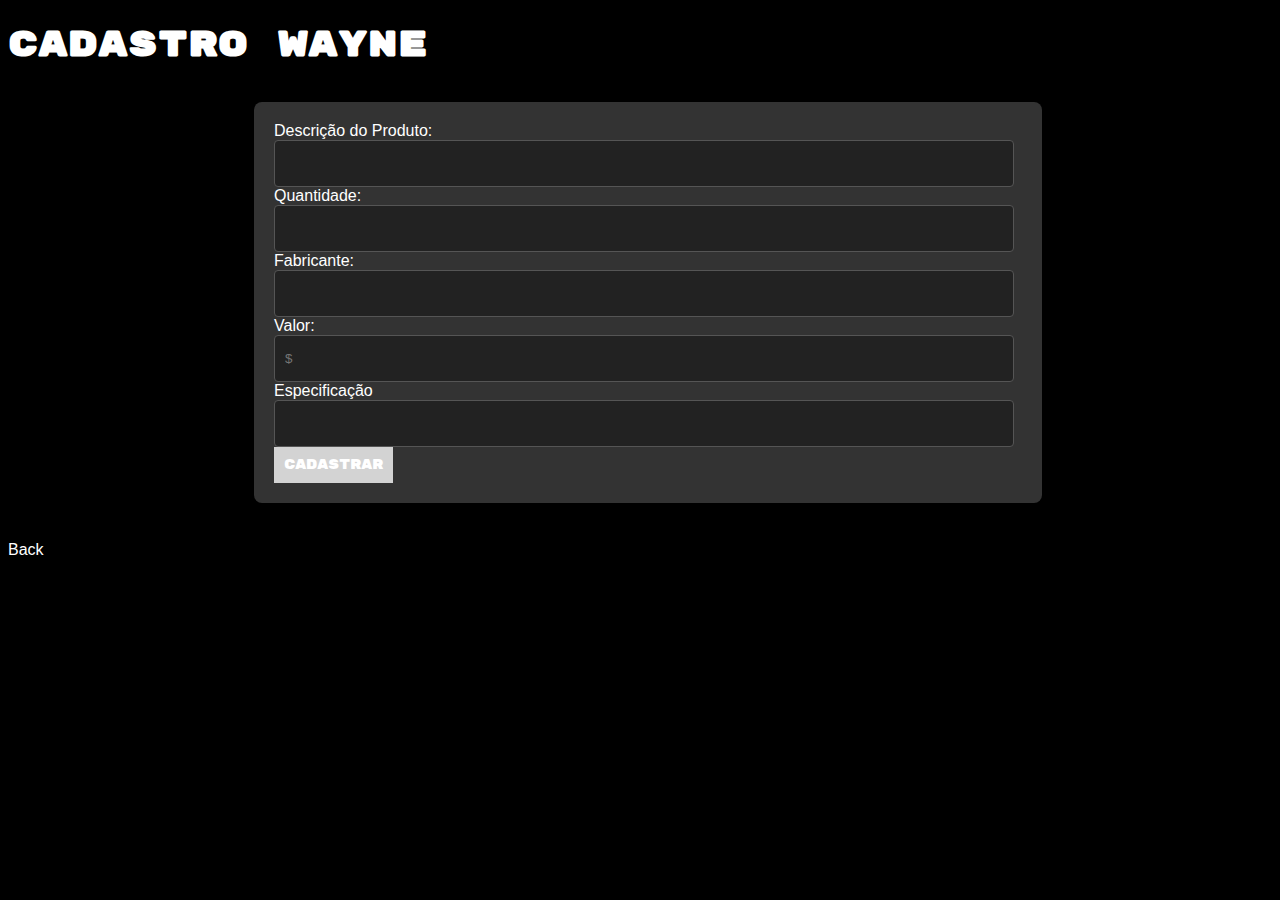
<file: acesso wayne/cadastro.html>
<!DOCTYPE html>
<html lang="PT-BR">
<head>
    <meta charset="UTF-8">
    <meta name="viewport" content="width=device-width, initial-scale=1.0">
    <title>Cadastro</title>
    <link rel="stylesheet" href="./cadastro.css">
    <link rel="preconnect" href="https://fonts.googleapis.com">
    <link rel="preconnect" href="https://fonts.gstatic.com" crossorigin>
    <link href="https://fonts.googleapis.com/css2?family=Rubik+Mono+One&display=swap" rel="stylesheet">
</head>
<body>
    <h1 class="logo">CADASTRO WAYNE</h1>

    <form class="formulario" id="formulario">
        <label for="nome">Descrição do Produto:</label>
        <input type="text" id="nome" name="nome" required>
        <br>

        <label for="qtde">Quantidade: </label>
        <input type="number" id="qtde" name="qtde" required>
        <br>

        <label for="fabricante">Fabricante: </label>
        <input type="text" id="fabricante" name="fabricante" required>
        <br>

        <label for="valor">Valor: </label>
        <input type="text" id="valor" name="valor" placeholder="$" required>
        <br>
        
        <label for="especificacao">Especificação</label>
        <input type="text" id="especificacao" name="especificacao" required>
        <br>

        <button class="button_padrao">Cadastrar</button>
    </form>
    <br>
    <a href="./employeer.html">Back</a>
    <script src="./cadastro.js"></script>
</body>
</html>
</file>
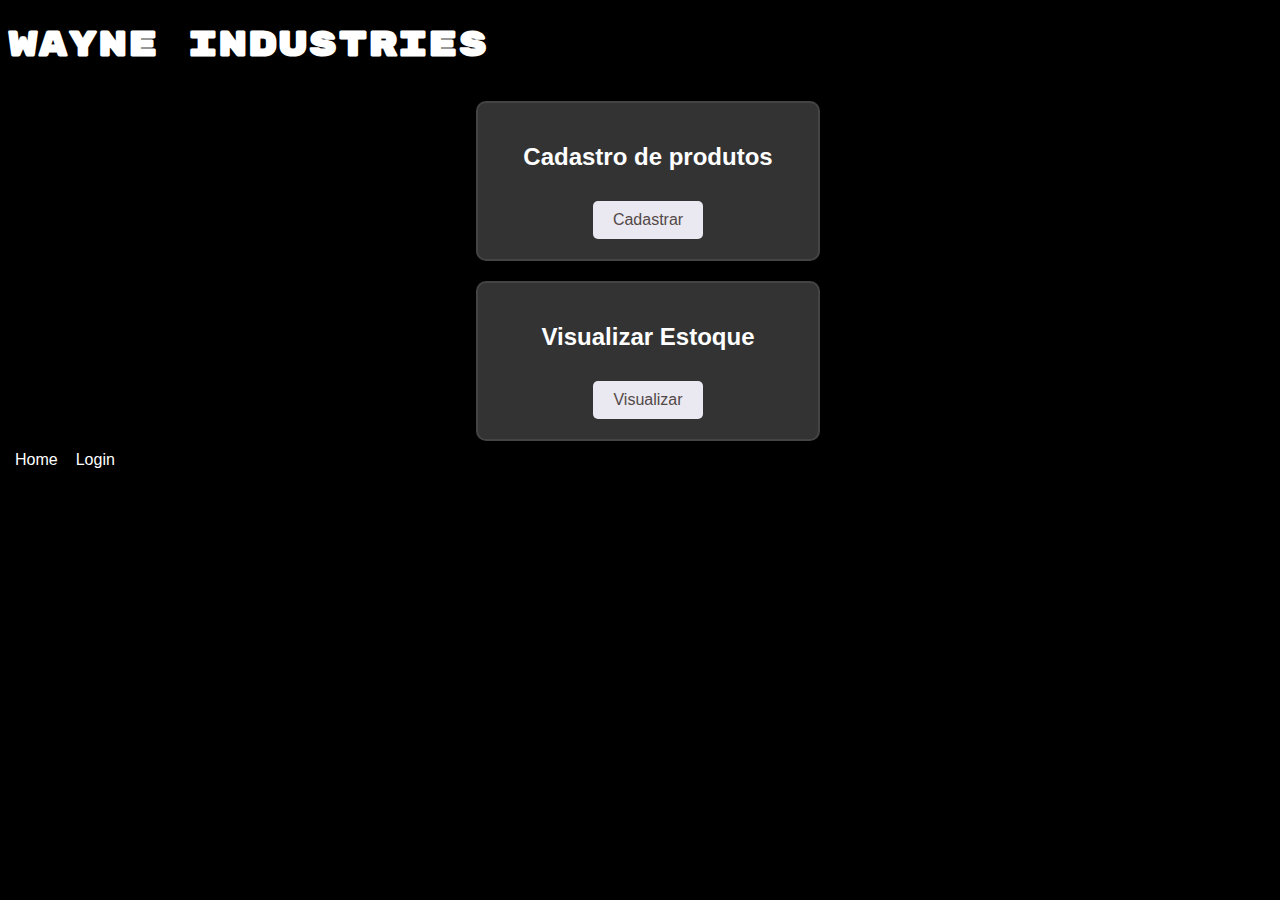
<file: acesso wayne/employeer.html>
<!DOCTYPE html>
<html lang="pt-BR">

<head>
    <meta charset="UTF-8">
    <meta name="viewport" content="width=device-width, initial-scale=1.0">
    <title>Employeer</title>
    <link rel="stylesheet" href="./employeer.css">
    <link rel="preconnect" href="https://fonts.googleapis.com">
    <link rel="preconnect" href="https://fonts.gstatic.com" crossorigin>
    <link href="https://fonts.googleapis.com/css2?family=Rubik+Mono+One&display=swap" rel="stylesheet">
</head>

<body>
    <h1 class="logo">WAYNE INDUSTRIES</h1>
    <div class="container">
             <div class="card">
             <h2>Cadastro de produtos</h2>
             <a class="button_padrao" href="./cadastro.html">Cadastrar</a>
        </div>
        <div class="card">
            <h2>Visualizar Estoque</h2>
            <a class="button_padrao" href="./visualizar_estoque.html">Visualizar</a>
        </div>
        
    </div>
 <a href="./index.html">Home</a>
 <a href="./login.html">Login</a>
</body>

</html>
</file>
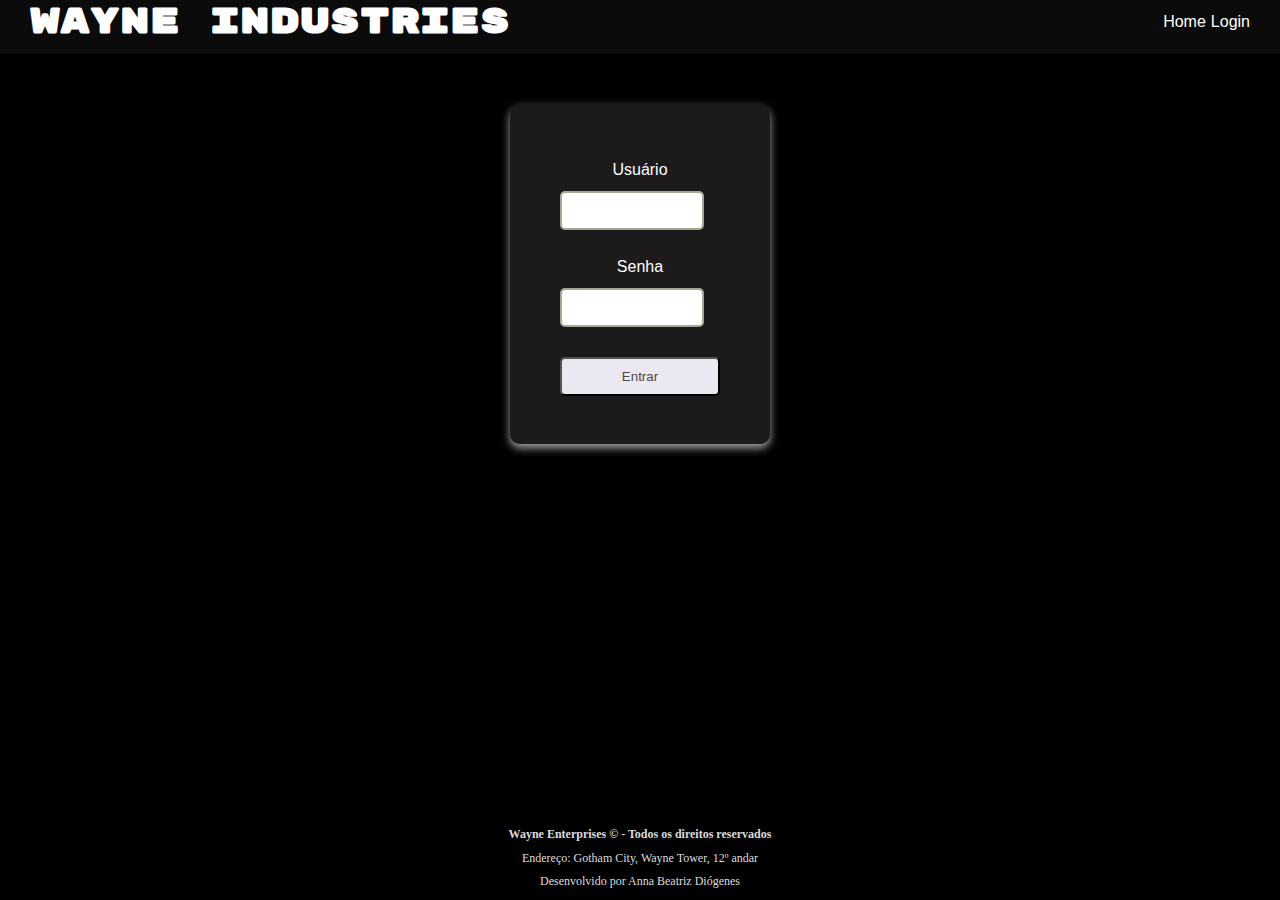
<file: acesso wayne/login.html>
<!DOCTYPE html>
<html lang="PT-BR">

<head>
    <meta charset="UTF-8">
    <meta name="viewport" content="width=device-width, initial-scale=1.0">
    <title>WAYNE INDUSTRIES</title>
    <link rel="stylesheet" href="./style.css">
    <link rel="preconnect" href="https://fonts.googleapis.com">
    <link rel="preconnect" href="https://fonts.gstatic.com" crossorigin>
    <link href="https://fonts.googleapis.com/css2?family=Rubik+Mono+One&display=swap" rel="stylesheet">


    <ul class="navegacao">
        <h1 class="logo">WAYNE INDUSTRIES</h1>
        <div class="menu">
            <li><a href="./index.html">Home</a></li>
            <li><a href="./login.html">Login</a></li>
        </div>
    </ul>
</head>

<body>

    <form class="formulario_login" id="loginForm">
        <label class="login" for="login">Usuário</label>
        <input type="text" id="login" name="login" required>
        <label class="senha" for="senha">Senha</label>
        <input type="password" id="senha" name="senha" required>
        <button class="button_padrao" type="submit">Entrar </button>
         
    </form>

    <footer class="footer">
        <p class="footer_copy">Wayne Enterprises © - Todos os direitos reservados </p>
        <p class="footer_endereco">Endereço: Gotham City, Wayne Tower, 12º andar</p>
        <p class="footer_autor">Desenvolvido por Anna Beatriz Diógenes </p>
    </footer>

    <script src="./login.js"></script>
</body>

</html>
</file>
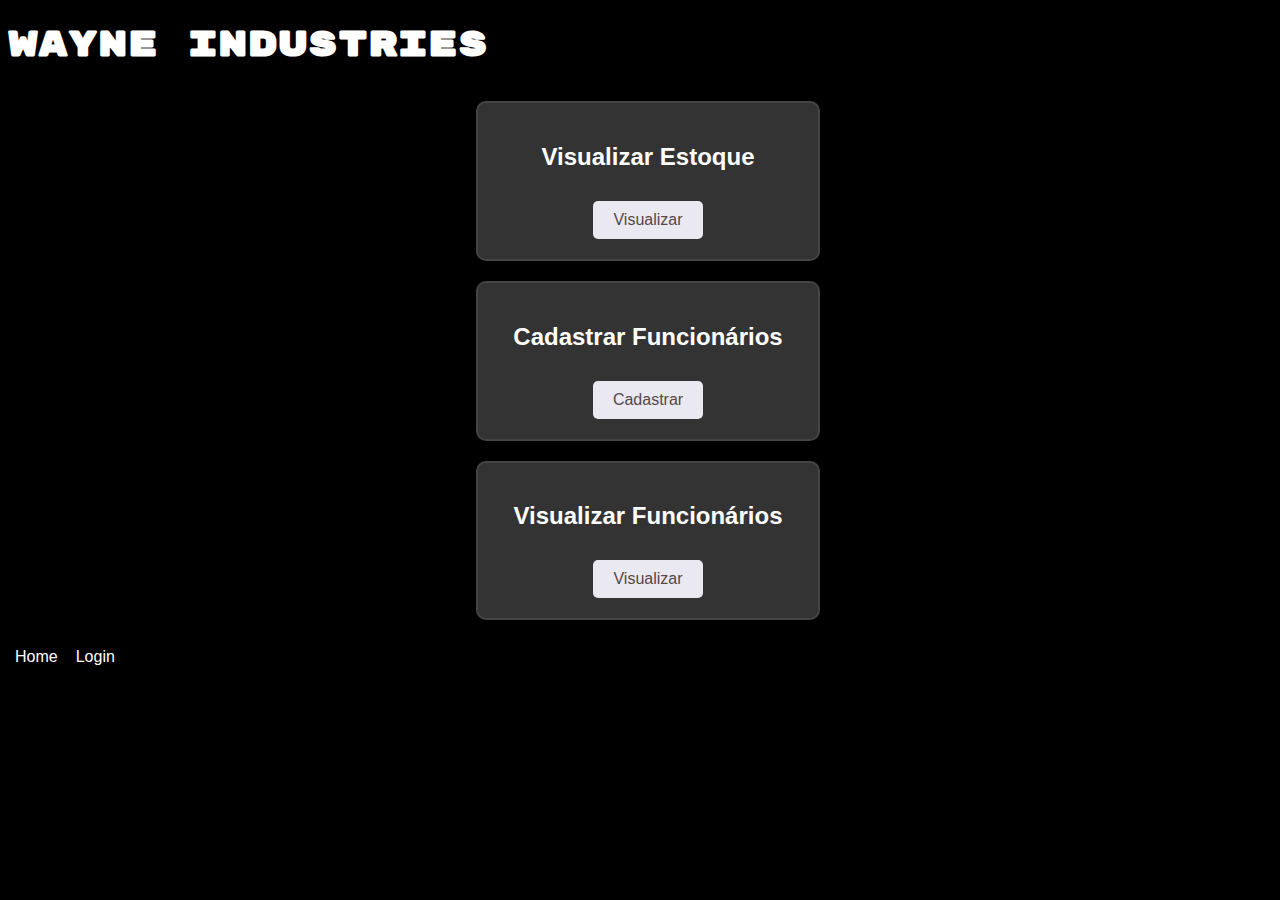
<file: acesso wayne/manager.html>
<!DOCTYPE html>
<html lang="pt-BR">

<head>
    <meta charset="UTF-8">
    <meta name="viewport" content="width=device-width, initial-scale=1.0">
    <title>Manager</title>
    <link rel="stylesheet" href="./employeer.css">
    <link rel="preconnect" href="https://fonts.googleapis.com">
    <link rel="preconnect" href="https://fonts.gstatic.com" crossorigin>
    <link href="https://fonts.googleapis.com/css2?family=Rubik+Mono+One&display=swap" rel="stylesheet">
</head>

<body>
    <h1 class="logo">WAYNE INDUSTRIES</h1>
    <div class="container">
        <div class="card">
            <h2>Visualizar Estoque</h2>
            <a class="button_padrao" href="./visualizar_estoque.html">Visualizar</a>
        </div>
        <div class="card">
            <h2>Cadastrar Funcionários</h2>
            <a class="button_padrao" href="./manager_form.html">Cadastrar</a>
        </div>
        <div class="card">
            <h2>Visualizar Funcionários</h2>
            <a class="button_padrao" href="./visualizar_funcionarios.html">Visualizar</a>
        </div>
    </div>
    <br>
    <a href="./index.html">Home</a>
    <a href="./login.html">Login</a>




</body>

</html>
</file>
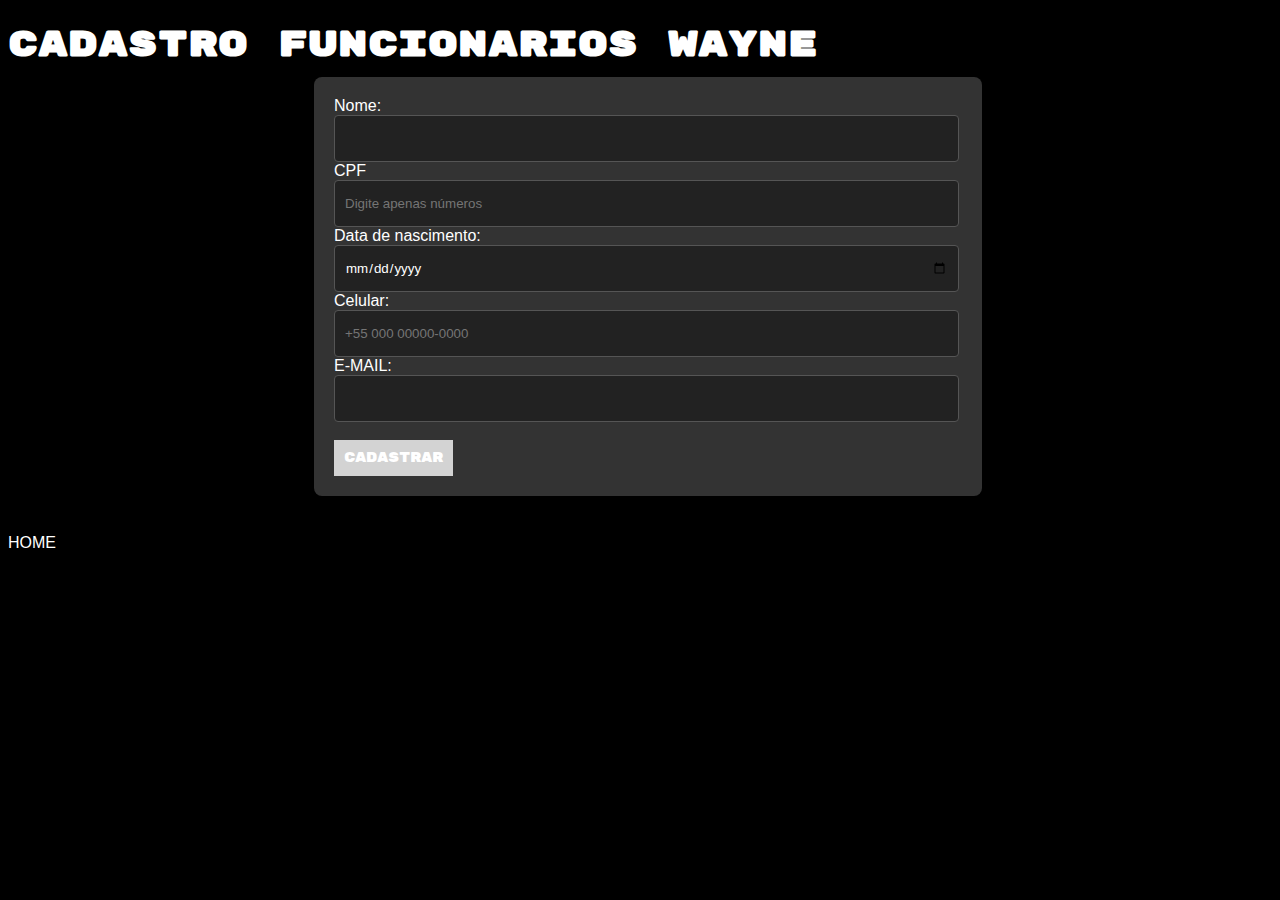
<file: acesso wayne/manager_form.html>
<!DOCTYPE html>
<html lang="en">
<head>
    <meta charset="UTF-8">
    <meta name="viewport" content="width=device-width, initial-scale=1.0">
    <title>Cadastro de Fúncionarios</title>
    <link rel="stylesheet" href="./cadastro.css">
    <link rel="preconnect" href="https://fonts.googleapis.com">
    <link rel="preconnect" href="https://fonts.gstatic.com" crossorigin>
    <link href="https://fonts.googleapis.com/css2?family=Rubik+Mono+One&display=swap" rel="stylesheet">
</head>
<body>
    <h1 class="logo">CADASTRO FUNCIONARIOS WAYNE</h1>

    <form id="formulario_funcionario" class="formulario_funcionario">
        <label for="nome">Nome: </label>
        <input type="text" id="nome" name="nome" required>
        <br>

        <label for="cpf">CPF </label>
        <input type="text" id="cpf" name="cpf" placeholder="Digite apenas números" required>
        <br>

        <label for="nasc">Data de nascimento: </label>
        <input type="date" id="nasc" name="nasc">
        <br>
        

        <label for="cel">Celular: </label>
        <input type="text" id="cel" name="cel" placeholder="+55 000 00000-0000" required>
        <br>
        
        <label for="email">E-MAIL: </label>
        <input type="email" id="email" name="email" required>
        <br>
        <br>
        <button class="button_padrao">Cadastrar</button>
    </form>
    <br>
    <a href="./manager.html">HOME</a>
    <script src="./cadastrar_funcionarios.js"></script>
</body>
</html>
</file>
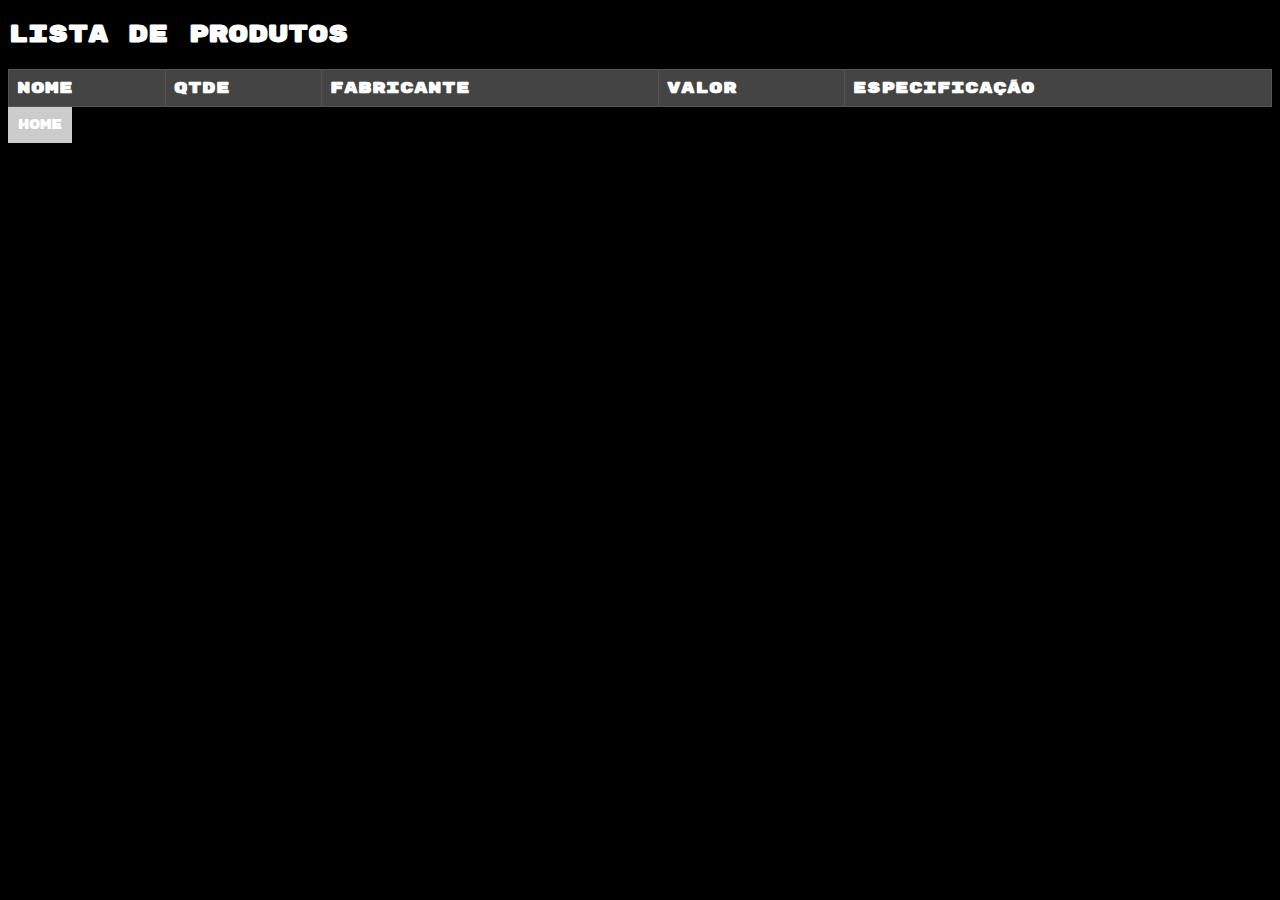
<file: acesso wayne/visualizar_estoque.html>
<!DOCTYPE html>
<html lang="PT_BR">
<head>
    <meta charset="UTF-8">
    <meta name="viewport" content="width=device-width, initial-scale=1.0">
    <title>Visualizar Estoque</title>
    <link rel="stylesheet" href="./batman.css">
    <link rel="preconnect" href="https://fonts.googleapis.com">
    <link rel="preconnect" href="https://fonts.gstatic.com" crossorigin>
    <link href="https://fonts.googleapis.com/css2?family=Rubik+Mono+One&display=swap" rel="stylesheet">
</head>
<body>
    <h2>Lista de Produtos</h2>
    <table id="tabelaProdutos" border="1">
      <thead>
        <tr>
          <th>Nome</th>
          <th>Qtde</th>
          <th>Fabricante</th>
          <th>Valor</th>
          <th>Especificação</th>
          
        </tr>
      </thead>
      <tbody>
        
      </tbody>
    
    </table>
    <a href="/index.html">
        <button class="button ">Home</button>
    </a>
    <script src="./visualizar_estoque.js"></script>
    
</body>
</html>
</file>
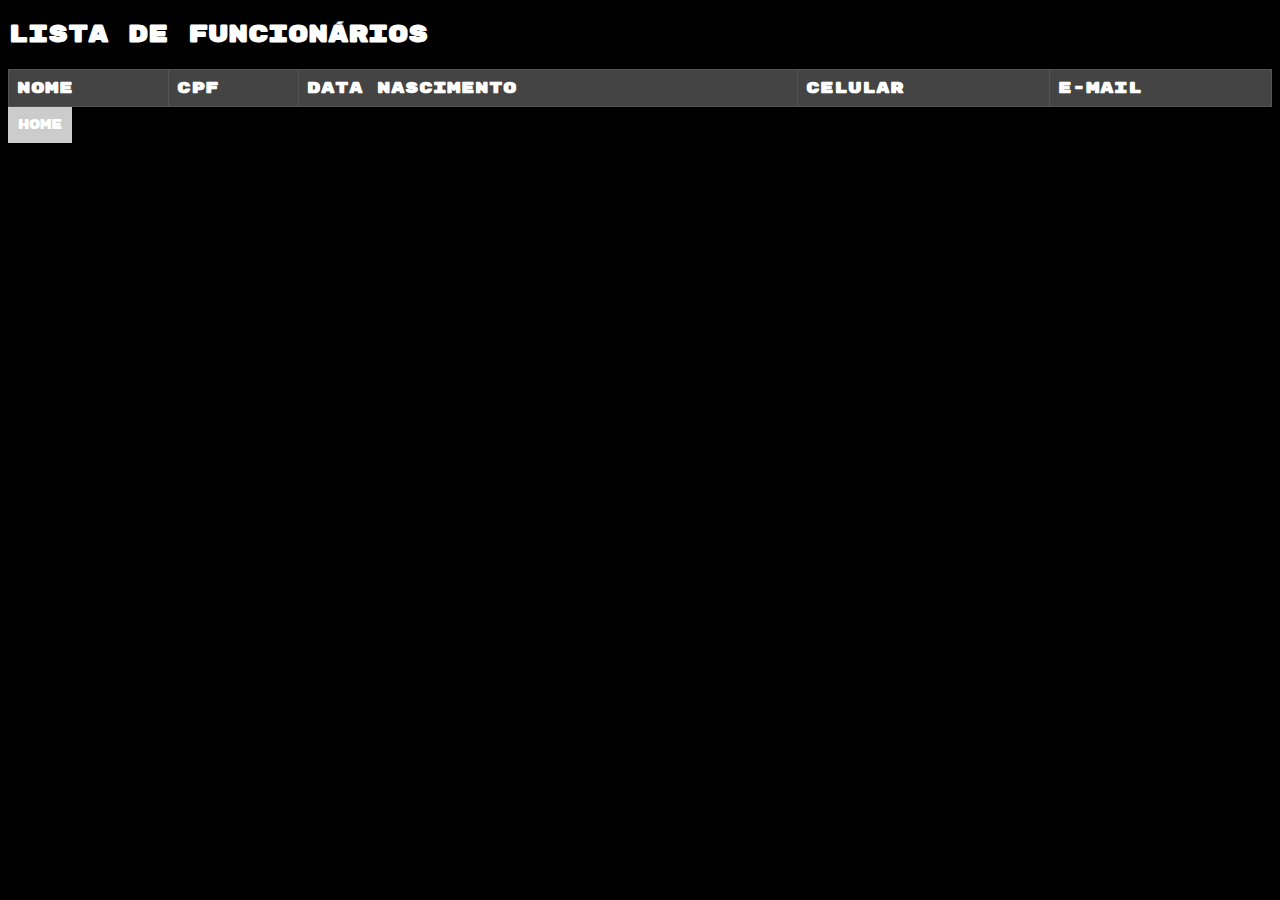
<file: acesso wayne/visualizar_funcionarios.html>
<!DOCTYPE html>
<html lang="en">
<head>
    <meta charset="UTF-8">
    <meta name="viewport" content="width=device-width, initial-scale=1.0">
    <title>Visualizar Funcionários</title>
</head>
<body>
    <link rel="stylesheet" href="./batman.css">
    <link rel="preconnect" href="https://fonts.googleapis.com">
    <link rel="preconnect" href="https://fonts.gstatic.com" crossorigin>
    <link href="https://fonts.googleapis.com/css2?family=Rubik+Mono+One&display=swap" rel="stylesheet">
</head>
<body>
    <h2>Lista de Funcionários</h2>
    <table id="tabelaFuncionarios" border="1">
      <thead>
        <tr>
          <th>Nome</th>
          <th>CPF</th>
          <th>Data Nascimento</th>
          <th>Celular</th>
          <th>E-MAIL</th>
          
        </tr>
      </thead>
      <tbody>
        
      </tbody>
    
    </table>
    <a href="manager.html">
        <button class="button ">Home</button>
    </a>
    <script src="./visualizar_funcionario.js">visualizar_estoque</script>
</body>
</html>
</file>
<file: acesso wayne/cadastro.css>
.formulario {
    margin: 35px 246px;
    padding: 40px;
    background-color: #333;
    padding: 20px;
    border-radius: 8px;
    gap: 10px;
    box-shadow: 0 4px 8px rgba(0, 0, 0, 0.5);
    font-family: Impact, Haettenschweiler, 'Arial Narrow Bold', sans-serif;
    color: white;
}
.formulario_funcionario{
    margin: -14px 306px;
    padding: 20px;
    background-color: #333;
    padding: 20px;
    gap: 10px;
    border-radius: 8px;
    box-shadow: 0 4px 8px rgba(0, 0, 0, 0.5);
    font-family: Impact, Haettenschweiler, 'Arial Narrow Bold', sans-serif;
    color: white;
}

.formulario h2 {
    margin: 0 0 20px;
    
    color: #2b2a29;
    
}
.formulario_funcionario h2 {
    margin: 0 0 20px;
    
    color: #2b2a29;
    
}

.formulario {
    margin-bottom: 20px;
  
}

.formulario_funcionario {
    margin-bottom: 20px;
  
}

.formulario input {
    width: 96%;
    height: 25px;
    padding: 10px;
    border: 1px solid #555;
    border-radius: 4px;
    background-color: #222;
    color: #fff;
    font-family: Impact, Haettenschweiler, 'Arial Narrow Bold', sans-serif;
}

.formulario_funcionario input {
    width: 96%;
    height: 25px;
    padding: 10px;
    border: 1px solid #555;
    border-radius: 4px;
    background-color: #222;
    color: #fff;
    font-family: Impact, Haettenschweiler, 'Arial Narrow Bold', sans-serif;
}

body {
    background-color: black;
    justify-content: center;
    align-items: center;
    flex-direction: column;
    height: 100%;
    width: 100%;

}

.logo {
    font-size: 35px;
    font-weight: bold;
    color: white;
    text-transform: uppercase;
    font-family: "Rubik Mono One", monospace;
}

button {
    padding: 10px;
    background-color: #f1f1f1d8;
    font-family: "Rubik Mono One", monospace;
    color: white;
    border: none;
    cursor: pointer;
}

button:hover {
    background-color: #0d051b;
}

a {
    padding: 0;
    text-decoration: none;
    color: white;
    font-family: Impact, Haettenschweiler, 'Arial Narrow Bold', sans-serif;
}

a:hover {
    border-radius: 3px;
    background-color: #555;
}
</file>
<file: acesso wayne/employeer.css>
body{
    background-color: black;
    justify-content: center; 
    align-items: center;
    flex-direction: column; 
    height: 100%; 
    width: 100%;
    
}

.container {
    display: flex;
    justify-content: center;
    align-items: center;
    flex-direction: column;    
    
}

.logo {
    font-size: 35px;
    font-weight: bold;
    color: white;
    text-transform: uppercase;
    font-family: "Rubik Mono One", monospace;
}

.card {
    flex: 1;
    background-color: #333; 
    border: 2px solid #444; 
    border-radius: 10px;
    padding: 20px;
    margin: 10px;
    width: 300px;
    text-align: center;
    font-family: Impact, Haettenschweiler, 'Arial Narrow Bold', sans-serif;
    
}

.card h2 {
    color: #ffffff; 
}

.card p {
    color: #ccc;
}

.button_padrao {
    display: inline-block;
    padding: 10px 20px;
    background-color: #eae8f0;
    color: rgb(82, 72, 72);
    text-decoration: none;
    border-radius: 5px;
    margin-top: 10px;
    list-style: none;
    font-family: Impact, Haettenschweiler, 'Arial Narrow Bold', sans-serif;
}

.button_padrao:hover {
    background-color:#cfcecfa2;
}
a{
    padding: 7px;
    text-decoration: none;
    color: white;
    font-family: Impact, Haettenschweiler, 'Arial Narrow Bold', sans-serif;
}
a:hover{
    border-radius: 3px;
    background-color: #555;
}
.box_camera{
    display: flex;
    
}
</file>
<file: acesso wayne/style.css>
*{
   margin: 0;
   padding: 0;
   box-sizing: border-box;
    
}

body{
    background-color: black;
    display: flex; 
    justify-content: center; 
    align-items: center;
    flex-direction: column; 
    height: 100%; 
    width: 100%;
    
}

.formulario_login {
    background-color: #3a36367c; 
    padding: 50px 50px; 
    border-radius: 10px; 
    box-shadow: 0 4px 8px rgba(201, 197, 197, 0.836); 
    width: 260px; 
    height:340px;
    text-align: center; 
    display: flex;
    flex-direction: column;
    justify-content: center;
    gap: 15px;
    margin: 50px;
}

input {
    width: 90%; 
    padding: 10px; 
    margin: 5px 0; 
    border: 2px solid #949079ce; 
    border-radius: 5px; 
    align-items: center;
}

label{
    color: white;
    font-family: Impact, Haettenschweiler, 'Arial Narrow Bold', sans-serif;
    margin: -8px;
    padding-top: 10%;
}

.button_padrao {
    display: inline-block;
    padding: 10px 20px;
    background-color: #eae8f0;
    color: rgb(82, 72, 72);
    text-decoration: none;
    border-radius: 5px;
    margin-top: 10px;
    list-style: none;
    font-family: Impact, Haettenschweiler, 'Arial Narrow Bold', sans-serif;
}

.button_padrao:hover {
    background-color:#cfcecfa2;
}
.navegacao {
    display: flex;
    justify-content: space-between; 
    align-items: center; 
    padding: 0px 30px 10px;
    background-color: rgba(19, 18, 18, 0.623);
    height: 25%;
    width: 100%;
    list-style: none;  
    
}

.menu {
    display: flex;
    gap: 5px; 
}

a{
    padding: 0;
    text-decoration: none;
    color: white;
    font-family: Impact, Haettenschweiler, 'Arial Narrow Bold', sans-serif;
}
a:hover{
    border-radius: 3px;
    background-color: #555;
}

.menu_employeer{
    text-decoration: none;
    list-style: none;
    font-size: larger;
    text-align: center;
    background-color: #858181;
    color: white;
    font-family: Impact, Haettenschweiler, 'Arial Narrow Bold', sans-serif;
    padding: 10px;
    margin: 100px;
    border-radius: 5px;
}

.logo {
    font-size: 35px;
    font-weight: bold;
    color: white;
    text-transform: uppercase;
    font-family: "Rubik Mono One", monospace;
}

.logo_empresa {
    background-image: url('https://brucewaynex.com/cdn/shop/files/WE_black_logo.png?height=628&pad_color=fff&v=1706760432&width=1200');
    background-repeat: no-repeat;
    width: 300px;
    height: 300px;
    border-radius: 50%;
    background-size: cover;
    border: 5px solid #949079ce;
}

.empresa {
    display: flex;
    justify-content: center; 
    align-items: center;
    margin: 80px;
    gap: 40px; 
    text-align: left; 
    width: 80%; 
}

.descricao {
    max-width: 600px;
    color: #858181;
}

h2 {
    font-size: 36px;
    font-weight: bold;
    margin-bottom: 15px;
    color: white;
}

p {
    font-size: 18px;
    line-height: 1.6;
    color: #dcdcdc;
}

.footer {
    color: white; 
    display: flex;
    flex-direction: column; 
    justify-content: center; 
    align-items: center; 
    padding: 7px 0; 
    width: 100%; 
    position: absolute;
    bottom: 0;
    left: 0;
}

.footer p {
    font-size: 12px; 
    margin: 2px 0; 
    text-align: center; 
}


.footer_copy {
    font-weight: bold; 
}


.footer_endereco, .footer_autor {
    font-size: 12px; 
    color: #dcdcdc; 
}

#cameraContainer {
    display: flex;
    flex-wrap: wrap;
    gap: 20px;
}

.camera {
    border: 1px solid #ccc;
    padding: 10px;
    width: 250px;
    text-align: center;
}

.camera img {
    width: 100%;
    height: auto;
    border: 1px solid #ddd;
}

.camera p {
    margin-top: 10px;
    font-size: 14px;
    color: #555;
}
</file>
<file: acesso wayne/batman.css>
body {
    background-color: #000; /* Fundo preto */
    color: #fff; /* Texto branco */
    font-family: "Rubik Mono One", monospace;

}

table {
    width: 100%;
    border-collapse: collapse;
    background-color: #333; /* Fundo da tabela */
}

th, td {
    border: 1px solid #555; /* Bordas cinza */
    padding: 8px;
    color: #fff; /* Texto branco */
}

th {
    background-color: #444; /* Fundo do cabeçalho */
    text-align: left;
}

tr:nth-child(even) {
    background-color: #222; /* Linhas pares com fundo mais escuro */
}

tr:hover {
    background-color: #555; 
}

button {
    padding: 10px;
    background-color: #f1f1f1d8;
    font-family: "Rubik Mono One", monospace;
    color: white;
    border: none;
    cursor: pointer;
}

button:hover {
    background-color: #0d051b;
}
</file>
